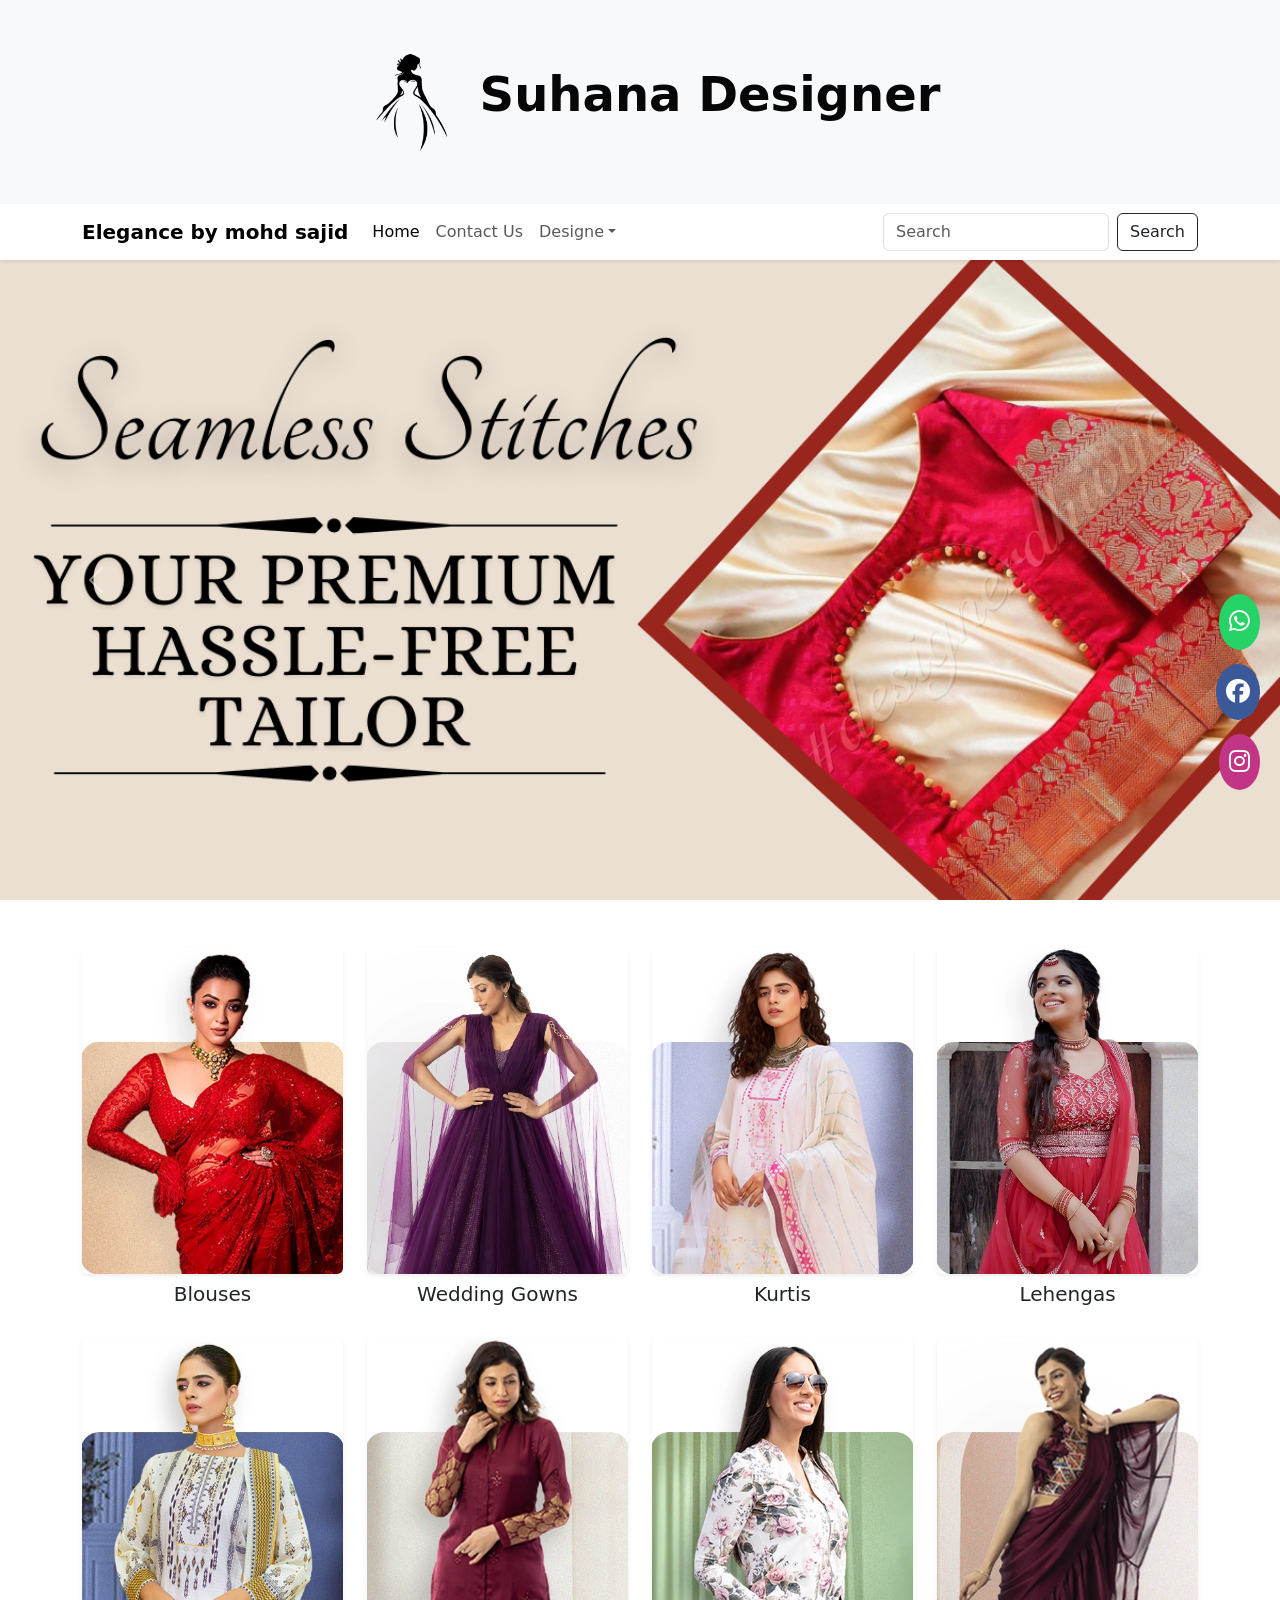
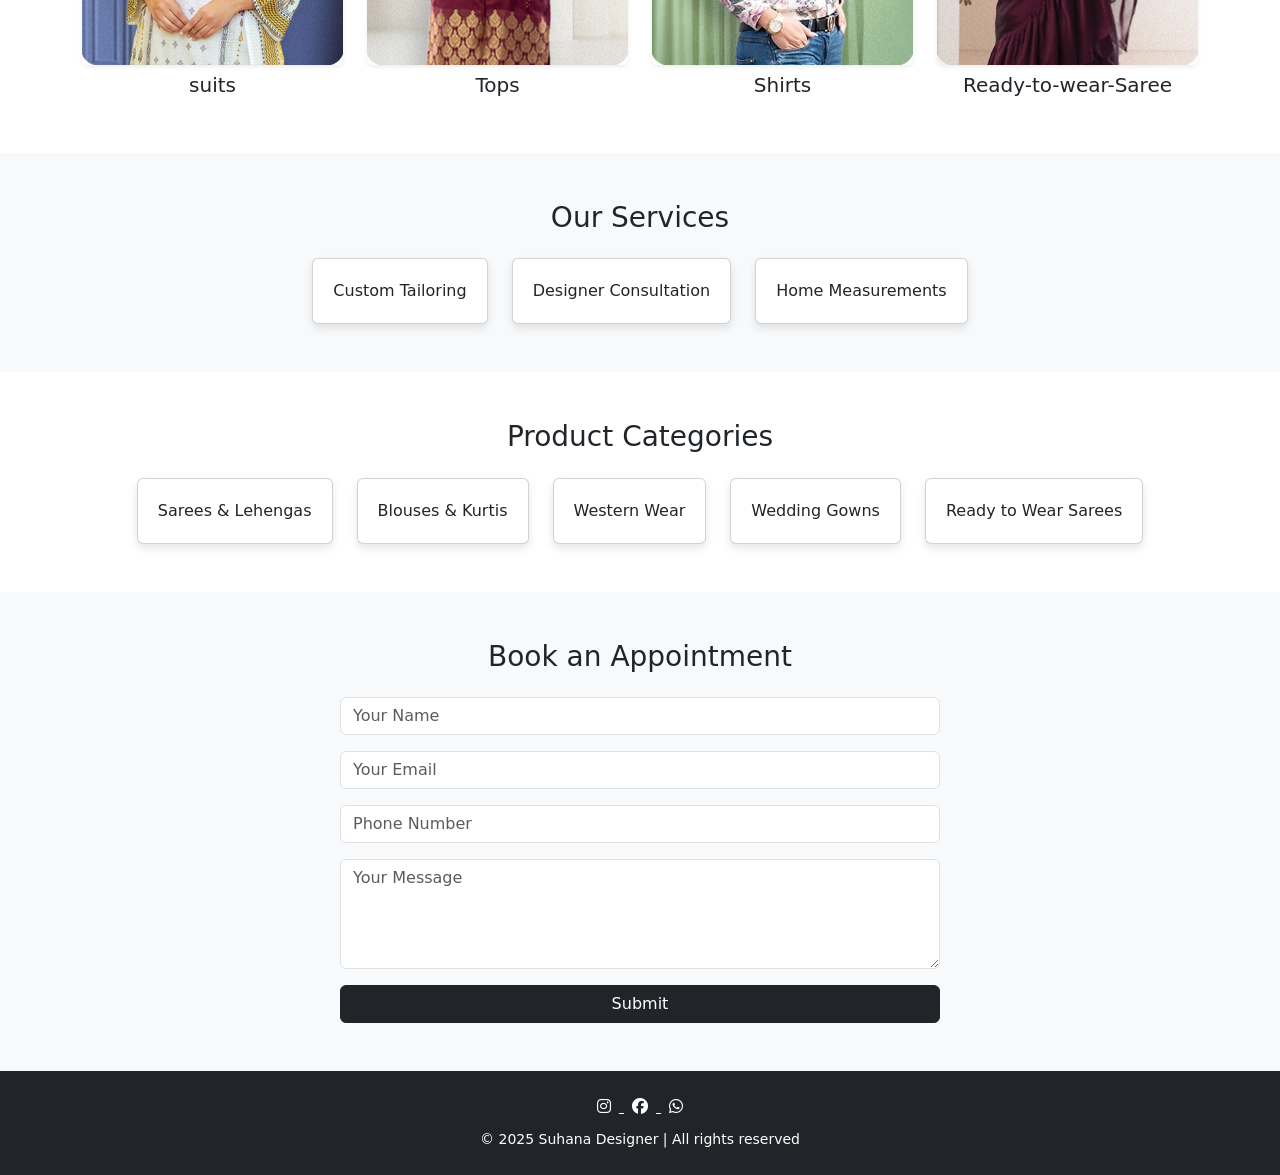
<file: index.html>
<!DOCTYPE html>
<html lang="en">
<head>
  <meta charset="UTF-8" />
  <meta name="viewport" content="width=device-width, initial-scale=1.0"/>
  <title>Suhana Designer</title>
  <link rel="stylesheet" href="fashion2.css" />
  <link rel="icon" type="image/png" sizes="32x32" href="favicon-32x32.png">
  <link href="https://cdn.jsdelivr.net/npm/bootstrap@5.3.5/dist/css/bootstrap.min.css" rel="stylesheet">
  <link rel="preconnect" href="https://fonts.googleapis.com">
  <link rel="stylesheet" href="https://cdnjs.cloudflare.com/ajax/libs/font-awesome/6.5.0/css/all.min.css">
<link rel="js" href="myproject.js">
</head>
<body>

  <!-- Header -->
  <header class="text-center py-4 bg-light shadow-sm">
    <h1 class="fw-bold display-5"><img src="logo-removebg-preview.png" alt="Suhana Designer Logo" style="max-height: 140px;" class="mb-2">Suhana Designer</h1>
  </header>
 
  <!-- Navbar -->
  <nav class="navbar navbar-expand-lg navbar-light bg-white shadow-sm sticky-top">
    <div class="container">
      <a class="navbar-brand fw-bold" href="#"> Elegance by mohd sajid </a>
      <button class="navbar-toggler" type="button" data-bs-toggle="collapse" data-bs-target="#navbarNav">
        <span class="navbar-toggler-icon"></span>
      </button>
      <div class="collapse navbar-collapse" id="navbarNav">
        <ul class="navbar-nav me-auto">
          <li class="nav-item"><a class="nav-link active" href="myproject.html">Home</a></li>
          <li class="nav-item"><a class="nav-link" href="contact.html">Contact Us</a></li>
          <li class="nav-item dropdown">
            <a class="nav-link dropdown-toggle" data-bs-toggle="dropdown" href="#">Designe</a>
            <ul class="dropdown-menu">
              <li><a class="dropdown-item" href="abrar1.html">Blouse</a></li>
              <li><a class="dropdown-item" href="abrar2.html">Wedding Gowns</a></li>
              <li><a class="dropdown-item" href="abrar3.html">Indo Western</a></li>
              <li><a class="dropdown-item" href="abrar4.html">Lehenga</a></li>
              <li><a class="dropdown-item" href="abrar5.html">Suits</a></li>
              <li><a class="dropdown-item" href="abrar6.html">Western wear</a></li>
              <li><a class="dropdown-item" href="abrar7.html">Kurtis</a></li>
            </ul>
          </li>
        </ul>
        <form class="d-flex" role="search" onsubmit="return handleSearch(event)">
          <input id="searchInput" class="form-control me-2" type="blouse" placeholder="Search" />
          <button class="btn btn-outline-dark" type="submit">Search</button>
        </form>
      </div>
    </div>
  </nav>

  <!-- Carousel -->
  <div id="mainCarousel" class="carousel slide" data-bs-ride="carousel">
    <div class="carousel-inner">
      <div class="carousel-item active">
        <img src="1.png" class="d-block w-100" alt="Slide 1">
      </div>
      <div class="carousel-item">
        <img src="2.png" class="d-block w-100" alt="Slide 2">
      </div>
      <div class="carousel-item">
        <img src="3.png" class="d-block w-100" alt="Slide 3">
      </div>
    </div>
    <button class="carousel-control-prev" type="button" data-bs-target="#mainCarousel" data-bs-slide="prev">
      <span class="carousel-control-prev-icon"></span>
    </button>
    <button class="carousel-control-next" type="button" data-bs-target="#mainCarousel" data-bs-slide="next">
      <span class="carousel-control-next-icon"></span>
    </button>
  </div>

  <!-- Gallery -->
  <section class="gallery container py-5">
    <div class="row g-4">
      <div class="col-md-3 col-sm-6 text-center">
        
        <a href="abrar1.html"><img src="Blouse.webp" alt="Blouses" class="img-fluid rounded shadow-sm"></a>
        <h5 class="mt-2">Blouses</h5>
      </div>
      <div class="col-md-3 col-sm-6 text-center">
        <a href="abrar2.html"><img src="Dress.webp" alt="Dress" class="img-fluid rounded shadow-sm"></a>
        <h5 class="mt-2">Wedding Gowns</h5>
      </div>
      <div class="col-md-3 col-sm-6 text-center">
        <a href="abrar7.html"><img src="Kurta-kurti.webp" alt="Kurtis" class="img-fluid rounded shadow-sm"></a>
        <h5 class="mt-2">Kurtis</h5>
      </div>
      <div class="col-md-3 col-sm-6 text-center">
        <a href="abrar4.html"><img src="Lehenga.webp" alt="Lehenga" class="img-fluid rounded shadow-sm"></a>
        <h5 class="mt-2">Lehengas</h5>
      </div>
      <div class="col-md-3 col-sm-6 text-center">
        <a href="abrar5.html"><img src="Salwar-suit.webp" alt="Dress" class="img-fluid rounded shadow-sm"></a>
        <h5 class="mt-2">suits</h5>
      </div>
      <div class="col-md-3 col-sm-6 text-center">
       <a href="https://www.google.com/search?q=tops+for+women&sca_esv=6f5fcc8f272f4316&udm=2&biw=1280&bih=585&sxsrf=AHTn8zrhl8NwTwsIPZv17HXx-Qxqdc1kCg%3A1744482800389&ei=8LH6Z7S9F83R2roPxMCUmQM&oq=tops&gs_lp=[base64]&sclient=img"> <img src="Top (1).webp" alt="Dress" class="img-fluid rounded shadow-sm"></a>
        <h5 class="mt-2">Tops</h5>
      </div>
      <div class="col-md-3 col-sm-6 text-center">
        <a href="https://www.google.com/search?q=shirts+for+women&sca_esv=6f5fcc8f272f4316&udm=2&biw=1280&bih=585&sxsrf=AHTn8zoZlrUScQ2L38aHu_LRmVSLgW3FCw%3A1744483110040&ei=JrP6Z8ydAo6Q4-EPmpkT&ved=0ahUKEwjMyNyAktOMAxUOyDgGHZrMBAAQ4dUDCBE&uact=5&oq=shirts+for+women&gs_lp=[base64]&sclient=img"><img src="top.webp" alt="Dress" class="img-fluid rounded shadow-sm"></a>
        <h5 class="mt-2">Shirts</h5>
      </div>
      <div class="col-md-3 col-sm-6 text-center">
        <a href="https://www.google.com/search?q=ready+to+wear+saree+for+women&sca_esv=6f5fcc8f272f4316&udm=2&biw=1280&bih=585&sxsrf=AHTn8zosVrRqHm0tdUdALIyXYTai_QL-yA%3A1744483197495&ei=fbP6Z_PxHZyD4-EPk4W7yAE&oq=ready+to++for+women&gs_lp=[base64]&sclient=img"><img src="Ready-to-wear-Saree.webp" alt="Dress" class="img-fluid rounded shadow-sm"></a>
        <h5 class="mt-2">Ready-to-wear-Saree</h5>
      </div>
    </div>
  </section>

  <!-- Services -->
  <section class="py-5 bg-light text-center">
    <h3 class="mb-4">Our Services</h3>
    <div class="container d-flex flex-wrap justify-content-center gap-4">
      <div class="card service-card">Custom Tailoring</div>
      <div class="card service-card">Designer Consultation</div>
      <div class="card service-card">Home Measurements</div>
    </div>
  </section>

  <!-- Product Categories -->
  <section class="py-5 text-center">
    <h3 class="mb-4">Product Categories</h3>
    <div class="container d-flex flex-wrap justify-content-center gap-4">
      <div class="card category-card">Sarees & Lehengas</div>
      <div class="card category-card">Blouses & Kurtis</div>
      <div class="card category-card">Western Wear</div>
      <div class="card category-card">Wedding Gowns</div>
      <div class="card category-card">Ready to Wear Sarees</div>
    </div>
  </section>

  <!-- Contact -->
  <section class="py-5 bg-light" id="contact">
    <div class="container">
      <h3 class="text-center mb-4">Book an Appointment</h3>
      <form class="contact-form mx-auto" style="max-width: 600px;">
        <input type="text" class="form-control mb-3" placeholder="Your Name" required />
        <input type="email" class="form-control mb-3" placeholder="Your Email" required />
        <input type="tel" class="form-control mb-3" placeholder="Phone Number" required />
        <textarea class="form-control mb-3" rows="4" placeholder="Your Message"></textarea>
        <button class="btn btn-dark w-100" type="submit">Submit</button>
      </form>
    </div>
  </section>


<!-- WhatsApp Button -->
<a href="https://wa.me/919010660212" class="whatsapp-button" target="_blank" title="Chat on WhatsApp">
  <i class="fab fa-whatsapp"></i>
</a>

<!-- Optional: Add social buttons similar to WhatsApp -->
<a href="https://www.instagram.com/suhana_designer.99" class="instagram-button" target="_blank" title="Follow on Instagram">
  <i class="fab fa-instagram"></i>
</a>

<a href="https://www.facebook.com/Abrar Khan" class="facebook-button" target="_blank" title="Follow on Facebook">
  <i class="fab fa-facebook"></i>
</a>



  <!-- Footer -->
<footer class="text-center py-4 bg-dark text-white">
  <div class="mb-2">
    <a href="https://www.instagram.com/suhana_designer.99" target="_blank" class="text-white">
      <i class="fab fa-instagram mx-2"></i>
    </a>
    <a href="https://www.facebook.com/Abrar Khan" target="_blank" class="text-white">
      <i class="fab fa-facebook mx-2"></i>
    </a>
    <a href="https://wa.me/919010660212" target="_blank" class="text-white">
      <i class="fab fa-whatsapp mx-2"></i>
    </a>
  </div>
  <small>&copy; 2025 Suhana Designer | All rights reserved</small>
</footer>


  <script src="https://cdn.jsdelivr.net/npm/bootstrap@5.3.5/dist/js/bootstrap.bundle.min.js"></script>

</search>

<script>
  function handleSearch(event) {
    event.preventDefault();

    const input = document.getElementById("searchInput").value.trim().toLowerCase();

    // Map of keywords to page URLs
    const pageMap = {
      "blouse": "abrar1.html",
      "wedding gown": "abrar2.html",
      "gown": "abrar2.html",
      "indo western": "abrar3.html",
      "lehenga": "abrar4.html",
      "suit": "abrar5.html",
      "western wear": "abrar6.html",
      "kurti": "abrar7.html",
      "kurtis": "abrar7.html",
      "tops": "https://www.google.com/search?q=tops+for+women",
      "shirts": "https://www.google.com/search?q=shirts+for+women",
      "saree": "https://www.google.com/search?q=ready+to+wear+saree+for+women"
    };

    // Find matching page
    const match = Object.keys(pageMap).find(keyword => input.includes(keyword));

    if (match) {
      window.location.href = pageMap[match];
    } else {
      alert("No matching result found. Try keywords like 'lehenga', 'kurti', or 'gown'.");
    }

    return false;
  }
</script>
</file>
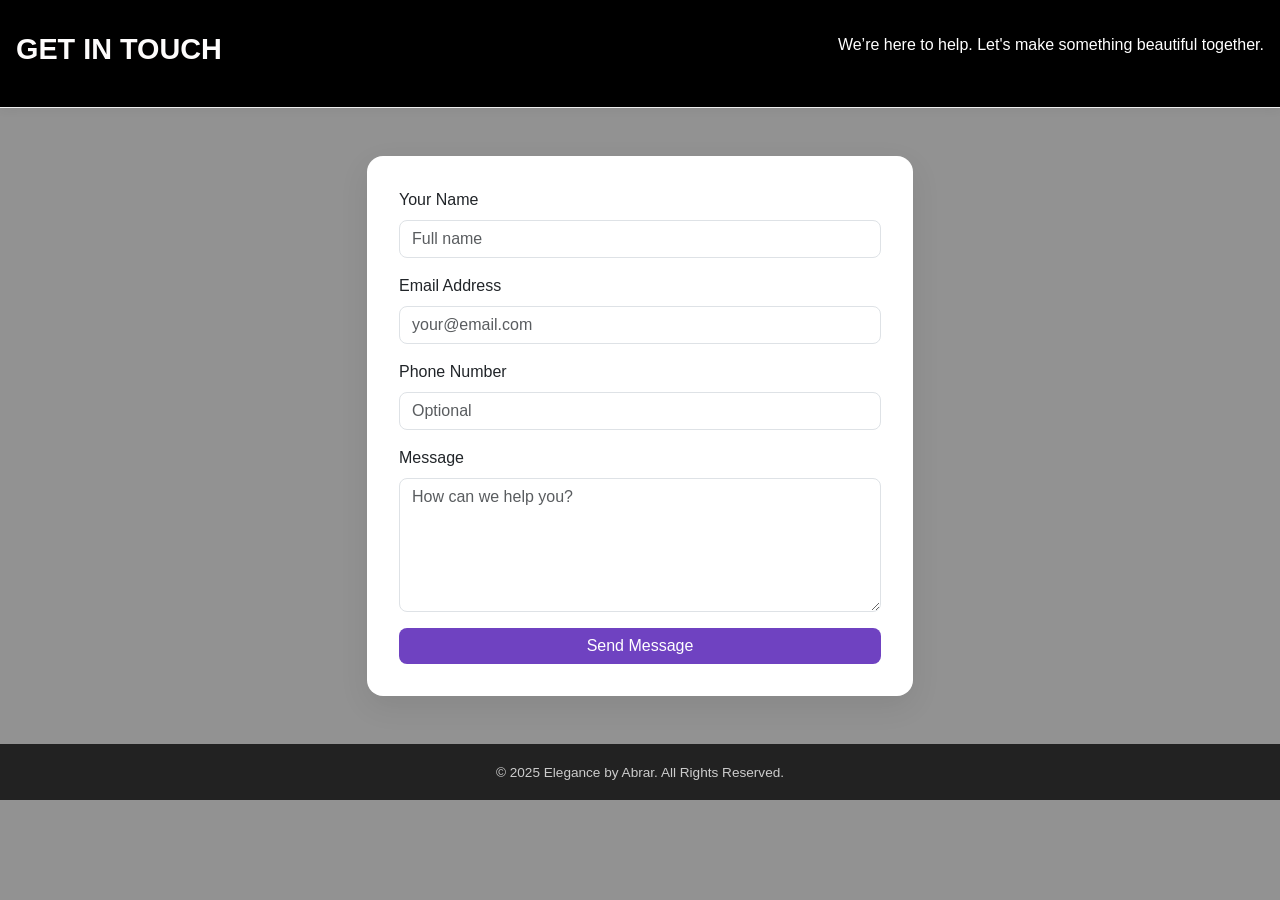
<file: contact.html>
<!DOCTYPE html>
<html lang="en">
<head>
  <meta charset="UTF-8" />
  <meta name="viewport" content="width=device-width, initial-scale=1.0"/>
  <title>Contact Us | Elegance by Abrar</title>
  <link rel="stylesheet" href="fashion.css" />
  <link href="https://cdn.jsdelivr.net/npm/bootstrap@5.3.5/dist/css/bootstrap.min.css" rel="stylesheet">
  <style>
    body {
      font-family: 'Segoe UI', Tahoma, Geneva, Verdana, sans-serif;
      background-color: #929292;
    }

    header {
      background-color: #000000;
      padding: 2rem 1rem;
      box-shadow: 0 2px 10px rgba(0, 0, 0, 0.05);
      text-align: center;
    }

    header h1 {
      font-weight: 600;
      color: #fdfcfc;
    }

    header p {
      color: #ffffff;
    }

    form {
      background: #ffffff;
      padding: 2rem;
      border-radius: 16px;
      box-shadow: 0 10px 30px rgba(0, 0, 0, 0.08);
    }

    .form-label {
      font-weight: 500;
    }

    .form-control {
      border-radius: 8px;
      transition: all 0.3s ease;
    }

    .form-control:focus,
    .form-control:hover {
      border-color: #6f42c1;
      box-shadow: 0 0 8px rgba(111, 66, 193, 0.3);
    }

    .btn-primary {
      border-radius: 8px;
      background-color: #6f42c1;
      border: none;
      transition: background-color 0.3s ease;
    }

    .btn-primary:hover {
      background-color: #5a34a8;
    }

    footer {
      background-color: #222;
      color: #ccc;
      text-align: center;
      padding: 1rem 0;
    }

    footer small {
      font-size: 0.85rem;
    }
  </style>
</head>
<body>

  <!-- Header -->
  <header>
    <h1>Get in Touch</h1>
    <p>We’re here to help. Let's make something beautiful together.</p>
  </header>

  <!-- Contact Form Section -->
  <section class="container my-5">
    <div class="row justify-content-center">
      <div class="col-md-8 col-lg-6">
        <form id="contactForm">
          <div class="mb-3">
            <label for="name" class="form-label">Your Name</label>
            <input type="text" class="form-control" id="name" placeholder="Full name" required />
          </div>

          <div class="mb-3">
            <label for="email" class="form-label">Email Address</label>
            <input type="email" class="form-control" id="email" placeholder="your@email.com" required />
          </div>

          <div class="mb-3">
            <label for="phone" class="form-label">Phone Number</label>
            <input type="tel" class="form-control" id="phone" placeholder="Optional" />
          </div>

          <div class="mb-3">
            <label for="message" class="form-label">Message</label>
            <textarea class="form-control" id="message" rows="5" placeholder="How can we help you?" required></textarea>
          </div>

          <button type="submit" class="btn btn-primary w-100">Send Message</button>
        </form>
      </div>
    </div>
  </section>

  <!-- Footer -->
  <footer>
    <small>&copy; 2025 Elegance by Abrar. All Rights Reserved.</small>
  </footer>

  <!-- Bootstrap Script -->
  <script src="https://cdn.jsdelivr.net/npm/bootstrap@5.3.5/dist/js/bootstrap.bundle.min.js"></script>

  <!-- Mailto Script -->
  <script>
    document.getElementById('contactForm').addEventListener('submit', function (e) {
      e.preventDefault(); // Prevent actual form submission

      const name = document.getElementById('name').value.trim();
      const email = document.getElementById('email').value.trim();
      const phone = document.getElementById('phone').value.trim();
      const message = document.getElementById('message').value.trim();

      const subject = `New message from ${name}`;
      const body = `Name: ${name}%0D%0AEmail: ${email}%0D%0APhone: ${phone}%0D%0A%0D%0AMessage:%0D%0A${message}`;

      window.location.href = `mailto:mohdabrar9010@gmail.com?subject=${encodeURIComponent(subject)}&body=${body}`;
    });
  </script>
</body>
</html>
</file>
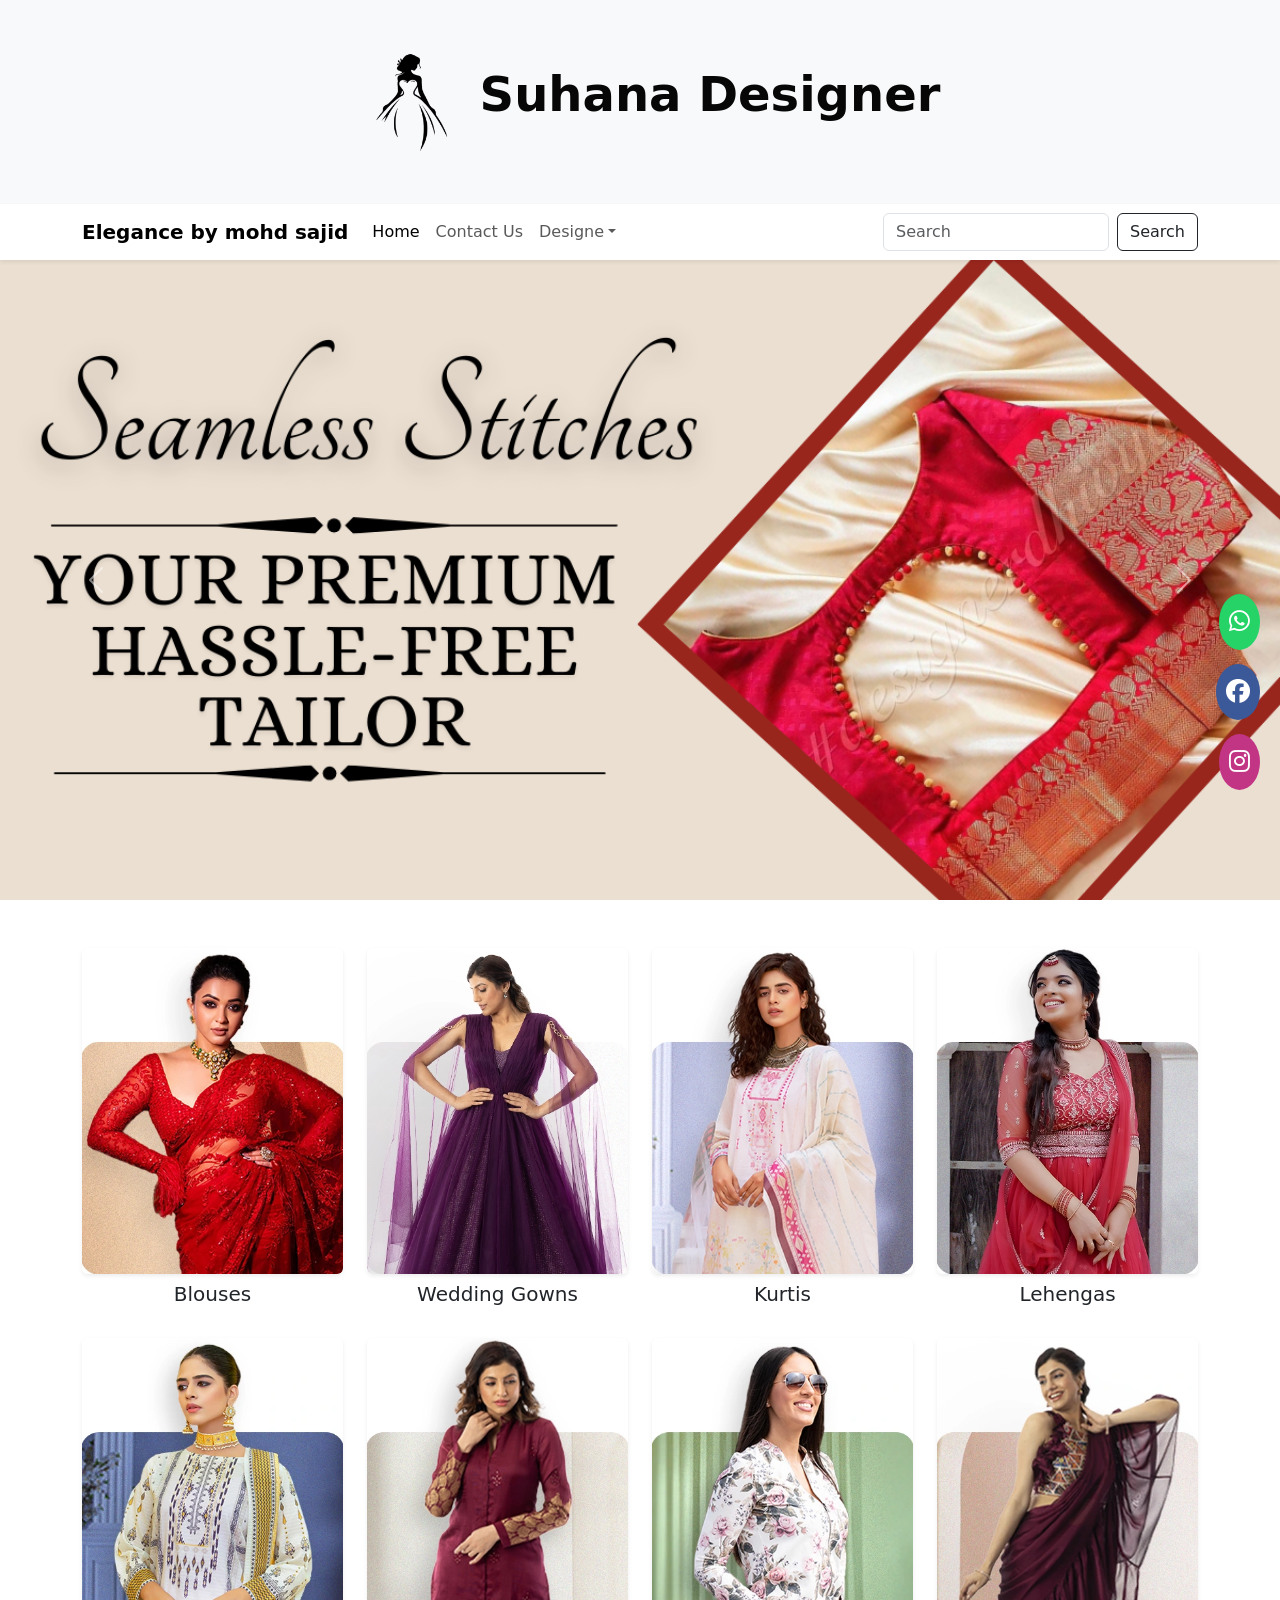
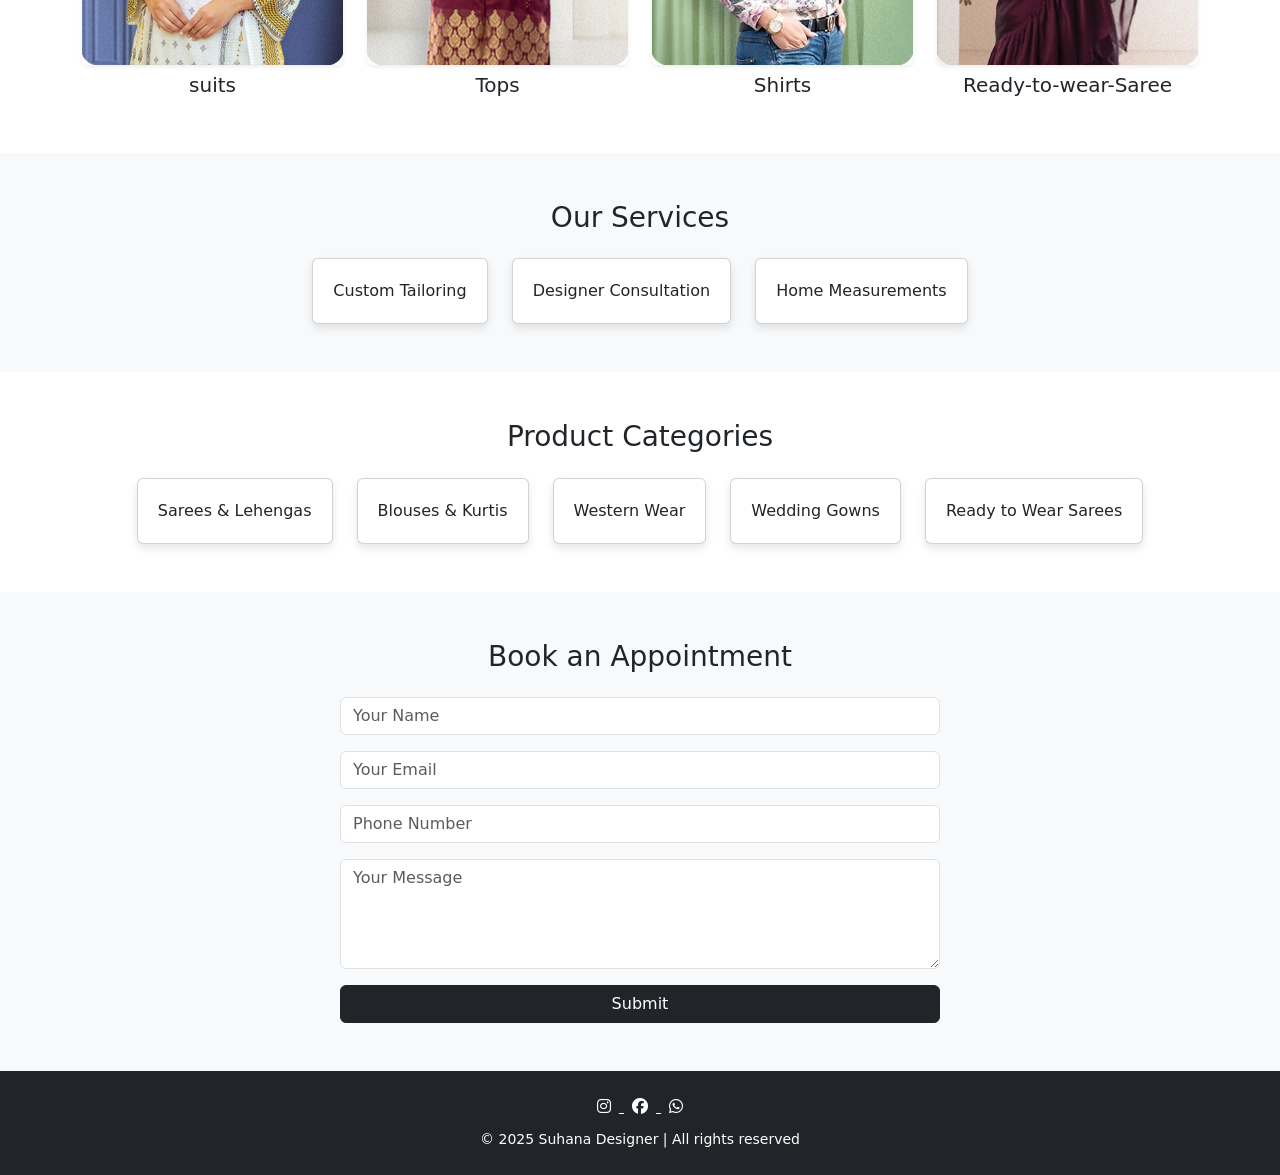
<file: myproject.html>
<!DOCTYPE html>
<html lang="en">
<head>
  <meta charset="UTF-8" />
  <meta name="viewport" content="width=device-width, initial-scale=1.0"/>
  <title>Suhana Designer</title>
  <link rel="stylesheet" href="fashion2.css" />
  <link rel="icon" type="image/png" sizes="32x32" href="favicon-32x32.png">
  <link href="https://cdn.jsdelivr.net/npm/bootstrap@5.3.5/dist/css/bootstrap.min.css" rel="stylesheet">
  <link rel="preconnect" href="https://fonts.googleapis.com">
  <link rel="stylesheet" href="https://cdnjs.cloudflare.com/ajax/libs/font-awesome/6.5.0/css/all.min.css">
<link rel="js" href="myproject.js">
</head>
<body>

  <!-- Header -->
  <header class="text-center py-4 bg-light shadow-sm">
    <h1 class="fw-bold display-5"><img src="logo-removebg-preview.png" alt="Suhana Designer Logo" style="max-height: 140px;" class="mb-2">Suhana Designer</h1>
  </header>
 
  <!-- Navbar -->
  <nav class="navbar navbar-expand-lg navbar-light bg-white shadow-sm sticky-top">
    <div class="container">
      <a class="navbar-brand fw-bold" href="#"> Elegance by mohd sajid </a>
      <button class="navbar-toggler" type="button" data-bs-toggle="collapse" data-bs-target="#navbarNav">
        <span class="navbar-toggler-icon"></span>
      </button>
      <div class="collapse navbar-collapse" id="navbarNav">
        <ul class="navbar-nav me-auto">
          <li class="nav-item"><a class="nav-link active" href="myproject.html">Home</a></li>
          <li class="nav-item"><a class="nav-link" href="contact.html">Contact Us</a></li>
          <li class="nav-item dropdown">
            <a class="nav-link dropdown-toggle" data-bs-toggle="dropdown" href="#">Designe</a>
            <ul class="dropdown-menu">
              <li><a class="dropdown-item" href="abrar1.html">Blouse</a></li>
              <li><a class="dropdown-item" href="abrar2.html">Wedding Gowns</a></li>
              <li><a class="dropdown-item" href="abrar3.html">Indo Western</a></li>
              <li><a class="dropdown-item" href="abrar4.html">Lehenga</a></li>
              <li><a class="dropdown-item" href="abrar5.html">Suits</a></li>
              <li><a class="dropdown-item" href="abrar6.html">Western wear</a></li>
              <li><a class="dropdown-item" href="abrar7.html">Kurtis</a></li>
            </ul>
          </li>
        </ul>
        <form class="d-flex" role="search" onsubmit="return handleSearch(event)">
          <input id="searchInput" class="form-control me-2" type="blouse" placeholder="Search" />
          <button class="btn btn-outline-dark" type="submit">Search</button>
        </form>
      </div>
    </div>
  </nav>

  <!-- Carousel -->
  <div id="mainCarousel" class="carousel slide" data-bs-ride="carousel">
    <div class="carousel-inner">
      <div class="carousel-item active">
        <img src="1.png" class="d-block w-100" alt="Slide 1">
      </div>
      <div class="carousel-item">
        <img src="2.png" class="d-block w-100" alt="Slide 2">
      </div>
      <div class="carousel-item">
        <img src="3.png" class="d-block w-100" alt="Slide 3">
      </div>
    </div>
    <button class="carousel-control-prev" type="button" data-bs-target="#mainCarousel" data-bs-slide="prev">
      <span class="carousel-control-prev-icon"></span>
    </button>
    <button class="carousel-control-next" type="button" data-bs-target="#mainCarousel" data-bs-slide="next">
      <span class="carousel-control-next-icon"></span>
    </button>
  </div>

  <!-- Gallery -->
  <section class="gallery container py-5">
    <div class="row g-4">
      <div class="col-md-3 col-sm-6 text-center">
        
        <a href="abrar1.html"><img src="Blouse.webp" alt="Blouses" class="img-fluid rounded shadow-sm"></a>
        <h5 class="mt-2">Blouses</h5>
      </div>
      <div class="col-md-3 col-sm-6 text-center">
        <a href="abrar2.html"><img src="Dress.webp" alt="Dress" class="img-fluid rounded shadow-sm"></a>
        <h5 class="mt-2">Wedding Gowns</h5>
      </div>
      <div class="col-md-3 col-sm-6 text-center">
        <a href="abrar7.html"><img src="Kurta-kurti.webp" alt="Kurtis" class="img-fluid rounded shadow-sm"></a>
        <h5 class="mt-2">Kurtis</h5>
      </div>
      <div class="col-md-3 col-sm-6 text-center">
        <a href="abrar4.html"><img src="Lehenga.webp" alt="Lehenga" class="img-fluid rounded shadow-sm"></a>
        <h5 class="mt-2">Lehengas</h5>
      </div>
      <div class="col-md-3 col-sm-6 text-center">
        <a href="abrar5.html"><img src="Salwar-suit.webp" alt="Dress" class="img-fluid rounded shadow-sm"></a>
        <h5 class="mt-2">suits</h5>
      </div>
      <div class="col-md-3 col-sm-6 text-center">
       <a href="https://www.google.com/search?q=tops+for+women&sca_esv=6f5fcc8f272f4316&udm=2&biw=1280&bih=585&sxsrf=AHTn8zrhl8NwTwsIPZv17HXx-Qxqdc1kCg%3A1744482800389&ei=8LH6Z7S9F83R2roPxMCUmQM&oq=tops&gs_lp=[base64]&sclient=img"> <img src="Top (1).webp" alt="Dress" class="img-fluid rounded shadow-sm"></a>
        <h5 class="mt-2">Tops</h5>
      </div>
      <div class="col-md-3 col-sm-6 text-center">
        <a href="https://www.google.com/search?q=shirts+for+women&sca_esv=6f5fcc8f272f4316&udm=2&biw=1280&bih=585&sxsrf=AHTn8zoZlrUScQ2L38aHu_LRmVSLgW3FCw%3A1744483110040&ei=JrP6Z8ydAo6Q4-EPmpkT&ved=0ahUKEwjMyNyAktOMAxUOyDgGHZrMBAAQ4dUDCBE&uact=5&oq=shirts+for+women&gs_lp=[base64]&sclient=img"><img src="top.webp" alt="Dress" class="img-fluid rounded shadow-sm"></a>
        <h5 class="mt-2">Shirts</h5>
      </div>
      <div class="col-md-3 col-sm-6 text-center">
        <a href="https://www.google.com/search?q=ready+to+wear+saree+for+women&sca_esv=6f5fcc8f272f4316&udm=2&biw=1280&bih=585&sxsrf=AHTn8zosVrRqHm0tdUdALIyXYTai_QL-yA%3A1744483197495&ei=fbP6Z_PxHZyD4-EPk4W7yAE&oq=ready+to++for+women&gs_lp=[base64]&sclient=img"><img src="Ready-to-wear-Saree.webp" alt="Dress" class="img-fluid rounded shadow-sm"></a>
        <h5 class="mt-2">Ready-to-wear-Saree</h5>
      </div>
    </div>
  </section>

  <!-- Services -->
  <section class="py-5 bg-light text-center">
    <h3 class="mb-4">Our Services</h3>
    <div class="container d-flex flex-wrap justify-content-center gap-4">
      <div class="card service-card">Custom Tailoring</div>
      <div class="card service-card">Designer Consultation</div>
      <div class="card service-card">Home Measurements</div>
    </div>
  </section>

  <!-- Product Categories -->
  <section class="py-5 text-center">
    <h3 class="mb-4">Product Categories</h3>
    <div class="container d-flex flex-wrap justify-content-center gap-4">
      <div class="card category-card">Sarees & Lehengas</div>
      <div class="card category-card">Blouses & Kurtis</div>
      <div class="card category-card">Western Wear</div>
      <div class="card category-card">Wedding Gowns</div>
      <div class="card category-card">Ready to Wear Sarees</div>
    </div>
  </section>

  <!-- Contact -->
  <section class="py-5 bg-light" id="contact">
    <div class="container">
      <h3 class="text-center mb-4">Book an Appointment</h3>
      <form class="contact-form mx-auto" style="max-width: 600px;">
        <input type="text" class="form-control mb-3" placeholder="Your Name" required />
        <input type="email" class="form-control mb-3" placeholder="Your Email" required />
        <input type="tel" class="form-control mb-3" placeholder="Phone Number" required />
        <textarea class="form-control mb-3" rows="4" placeholder="Your Message"></textarea>
        <button class="btn btn-dark w-100" type="submit">Submit</button>
      </form>
    </div>
  </section>


<!-- WhatsApp Button -->
<a href="https://wa.me/919010660212" class="whatsapp-button" target="_blank" title="Chat on WhatsApp">
  <i class="fab fa-whatsapp"></i>
</a>

<!-- Optional: Add social buttons similar to WhatsApp -->
<a href="https://www.instagram.com/suhana_designer.99" class="instagram-button" target="_blank" title="Follow on Instagram">
  <i class="fab fa-instagram"></i>
</a>

<a href="https://www.facebook.com/Abrar Khan" class="facebook-button" target="_blank" title="Follow on Facebook">
  <i class="fab fa-facebook"></i>
</a>



  <!-- Footer -->
<footer class="text-center py-4 bg-dark text-white">
  <div class="mb-2">
    <a href="https://www.instagram.com/suhana_designer.99" target="_blank" class="text-white">
      <i class="fab fa-instagram mx-2"></i>
    </a>
    <a href="https://www.facebook.com/Abrar Khan" target="_blank" class="text-white">
      <i class="fab fa-facebook mx-2"></i>
    </a>
    <a href="https://wa.me/919010660212" target="_blank" class="text-white">
      <i class="fab fa-whatsapp mx-2"></i>
    </a>
  </div>
  <small>&copy; 2025 Suhana Designer | All rights reserved</small>
</footer>


  <script src="https://cdn.jsdelivr.net/npm/bootstrap@5.3.5/dist/js/bootstrap.bundle.min.js"></script>

</search>

<script>
  function handleSearch(event) {
    event.preventDefault();

    const input = document.getElementById("searchInput").value.trim().toLowerCase();

    // Map of keywords to page URLs
    const pageMap = {
      "blouse": "abrar1.html",
      "wedding gown": "abrar2.html",
      "gown": "abrar2.html",
      "indo western": "abrar3.html",
      "lehenga": "abrar4.html",
      "suit": "abrar5.html",
      "western wear": "abrar6.html",
      "kurti": "abrar7.html",
      "kurtis": "abrar7.html",
      "tops": "https://www.google.com/search?q=tops+for+women",
      "shirts": "https://www.google.com/search?q=shirts+for+women",
      "saree": "https://www.google.com/search?q=ready+to+wear+saree+for+women"
    };

    // Find matching page
    const match = Object.keys(pageMap).find(keyword => input.includes(keyword));

    if (match) {
      window.location.href = pageMap[match];
    } else {
      alert("No matching result found. Try keywords like 'lehenga', 'kurti', or 'gown'.");
    }

    return false;
  }
</script>
</file>
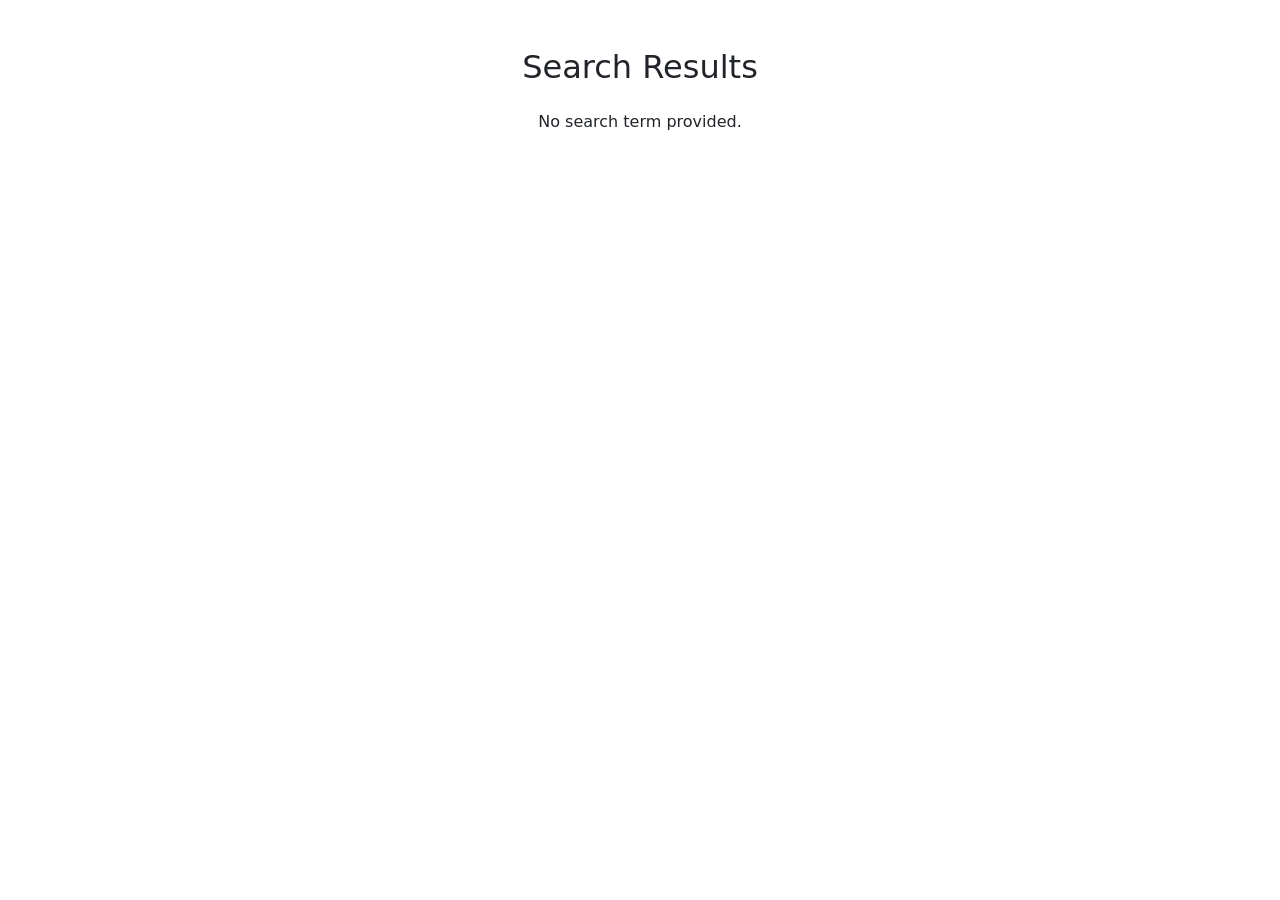
<file: search.html>
<!DOCTYPE html>
<html lang="en">
<head>
  <meta charset="UTF-8">
  <meta name="viewport" content="width=device-width, initial-scale=1">
  <title>Search Results</title>
  <link href="https://cdn.jsdelivr.net/npm/bootstrap@5.3.5/dist/css/bootstrap.min.css" rel="stylesheet">
  <style>
    .product-card {
      border: 1px solid #ddd;
      border-radius: 8px;
      padding: 15px;
      margin-bottom: 20px;
      text-align: center;
    }
  </style>
</head>
<body>

  <div class="container py-5">
    <h2 class="text-center mb-4">Search Results</h2>
    <div id="results" class="row"></div>
  </div>

  <script>
    const products = [
      { name: "Blouse", image: "abrar1.html" },
      { name: "Dress", image: "Dress.webp" },
      { name: "Kurtis", image: "Kurta-kurti.webp" },
      { name: "Lehenga", image: "Lehenga.webp" },
      { name: "Suits", image: "Salwar-suit.webp" },
      { name: "Tops", image: "Top (1).webp" },
      { name: "Shirts", image: "top.webp" },
      { name: "Ready-to-wear Saree", image: "Ready-to-wear-Saree.webp" }
    ];

    function getQueryParam(param) {
      const urlParams = new URLSearchParams(window.location.search);
      return urlParams.get(param);
    }

    function displayResults(query) {
      const resultsContainer = document.getElementById("results");
      const lowerQuery = query.toLowerCase();

      const filtered = products.filter(product =>
        product.name.toLowerCase().includes(lowerQuery)
      );

      if (filtered.length > 0) {
        filtered.forEach(product => {
          const card = `
            <div class="col-md-3">
              <div class="product-card">
                <img src="${product.image}" alt="${product.name}" class="img-fluid mb-2" />
                <h5>${product.name}</h5>
              </div>
            </div>
          `;
          resultsContainer.innerHTML += card;
        });
      } else {
        resultsContainer.innerHTML = `<p class="text-center">No results found for "<strong>${query}</strong>".</p>`;
      }
    }

    const searchQuery = getQueryParam("query");
    if (searchQuery) {
      displayResults(searchQuery);
    } else {
      document.getElementById("results").innerHTML = `<p class="text-center">No search term provided.</p>`;
    }
  </script>
</body>
</html>
</file>
<file: fashion2.css>
body {
    font-family: 'Segoe UI', sans-serif;
  }
  
  header h1 {
    color: #070707;
text-transform: capitalize;
  }
  
  .gallery img {
    transition: transform 0.3s ease;
  }
  
  .gallery img:hover {
    transform: scale(1.05);
  }
  
  .service-card, .category-card {
    padding: 20px;
    min-width: 200px;
    border: none;
    background: #fff;
    box-shadow: 0 4px 8px rgba(0,0,0,0.1);
    border-radius: 12px;
    font-weight: 500;
    transition: all 0.3s;
  }
  
  .service-card:hover, .category-card:hover {
    background: #fce4ec;
    transform: translateY(-5px);
  }
/* Add to your CSS file or in a <style> tag */
.whatsapp-button,
.instagram-button,
.facebook-button {
  position: fixed;
  bottom: 250px;
  right: 20px;
  background-color: #25d366; /* WhatsApp Green */
  color: white;
  font-size: 24px;
  padding: 10px;
  border-radius: 100%;
  margin-top: 10px;
  z-index: 1000;
  text-align: center;
  transition: background 0.3s;
}

.instagram-button {
  bottom: 110px;
  background: #C13584;
}

.facebook-button {
  bottom: 180px;
  background: #3b5998;
}

.whatsapp-button:hover,
.instagram-button:hover,
.facebook-button:hover {
  opacity: 0.8;
}
</file>
<file: fashion.css>
header {
    background: #020202;
    padding: 20px 40px;
    display: flex;
    justify-content: space-between;
    align-items: center;
    border-bottom: 1px solid #eee;
  }
  header h1 {
    font-size: 1.8em;
    text-transform:uppercase;
    color: #9e9999;
  }
  nav ul {
    display: flex;
    list-style: none;
  }
  nav ul li {
    margin-left: 20px;
  }
  nav ul li a {
    text-decoration: none;
    color: #ffffff;
    font-weight: 500;
  }
  /* #ab{
    background-color: #9e9999;
  } */

  /* Navbar link hover */
.navbar-nav .nav-link:hover {
    color: #d63384; /* Pink shade */
    transition: color 0.3s ease;
  }
  
  /* Dropdown items hover */
  .dropdown-menu .dropdown-item:hover {
    background-color: #f8d7da;
    color: #721c24;
    transition: background-color 0.3s ease, color 0.3s ease;
  }
  
  /* Carousel image hover effect */
  .carousel-inner img:hover {
    transform: scale(1.02);
    transition: transform 0.5s ease;
    cursor: pointer;
  }
  
  /* Search button hover */
  .btn-outline-success:hover {
    background-color: #198754;
    color: white;
    transition: background-color 0.3s ease, color 0.3s ease;
  }
  
  /* Header title hover */
  header h1:hover {
    color: #6f42c1;
    cursor: pointer;
    transition: color 0.3s ease;
  }
/* image */
.gallery {
  display: grid;
  grid-template-columns: repeat(auto-fit, minmax(250px, 1fr));
  gap: 15px;
  padding: 20px;
  max-width: 1200px;
  margin: auto;
}

.gallery img {
  width: 100%;
  height: auto;
  border-radius: 10px;
  cursor: pointer;
  transition: transform 0.3s;
}

.gallery img:hover {
  transform: scale(1.05);
}
h1{
  font-family:  'Merienda', sans-serif;
}
.section { padding: 60px 40px; text-align: center; }
.section h3 { margin-bottom: 20px; font-size: 32px; color: #b32d2e; 

}
</file>
